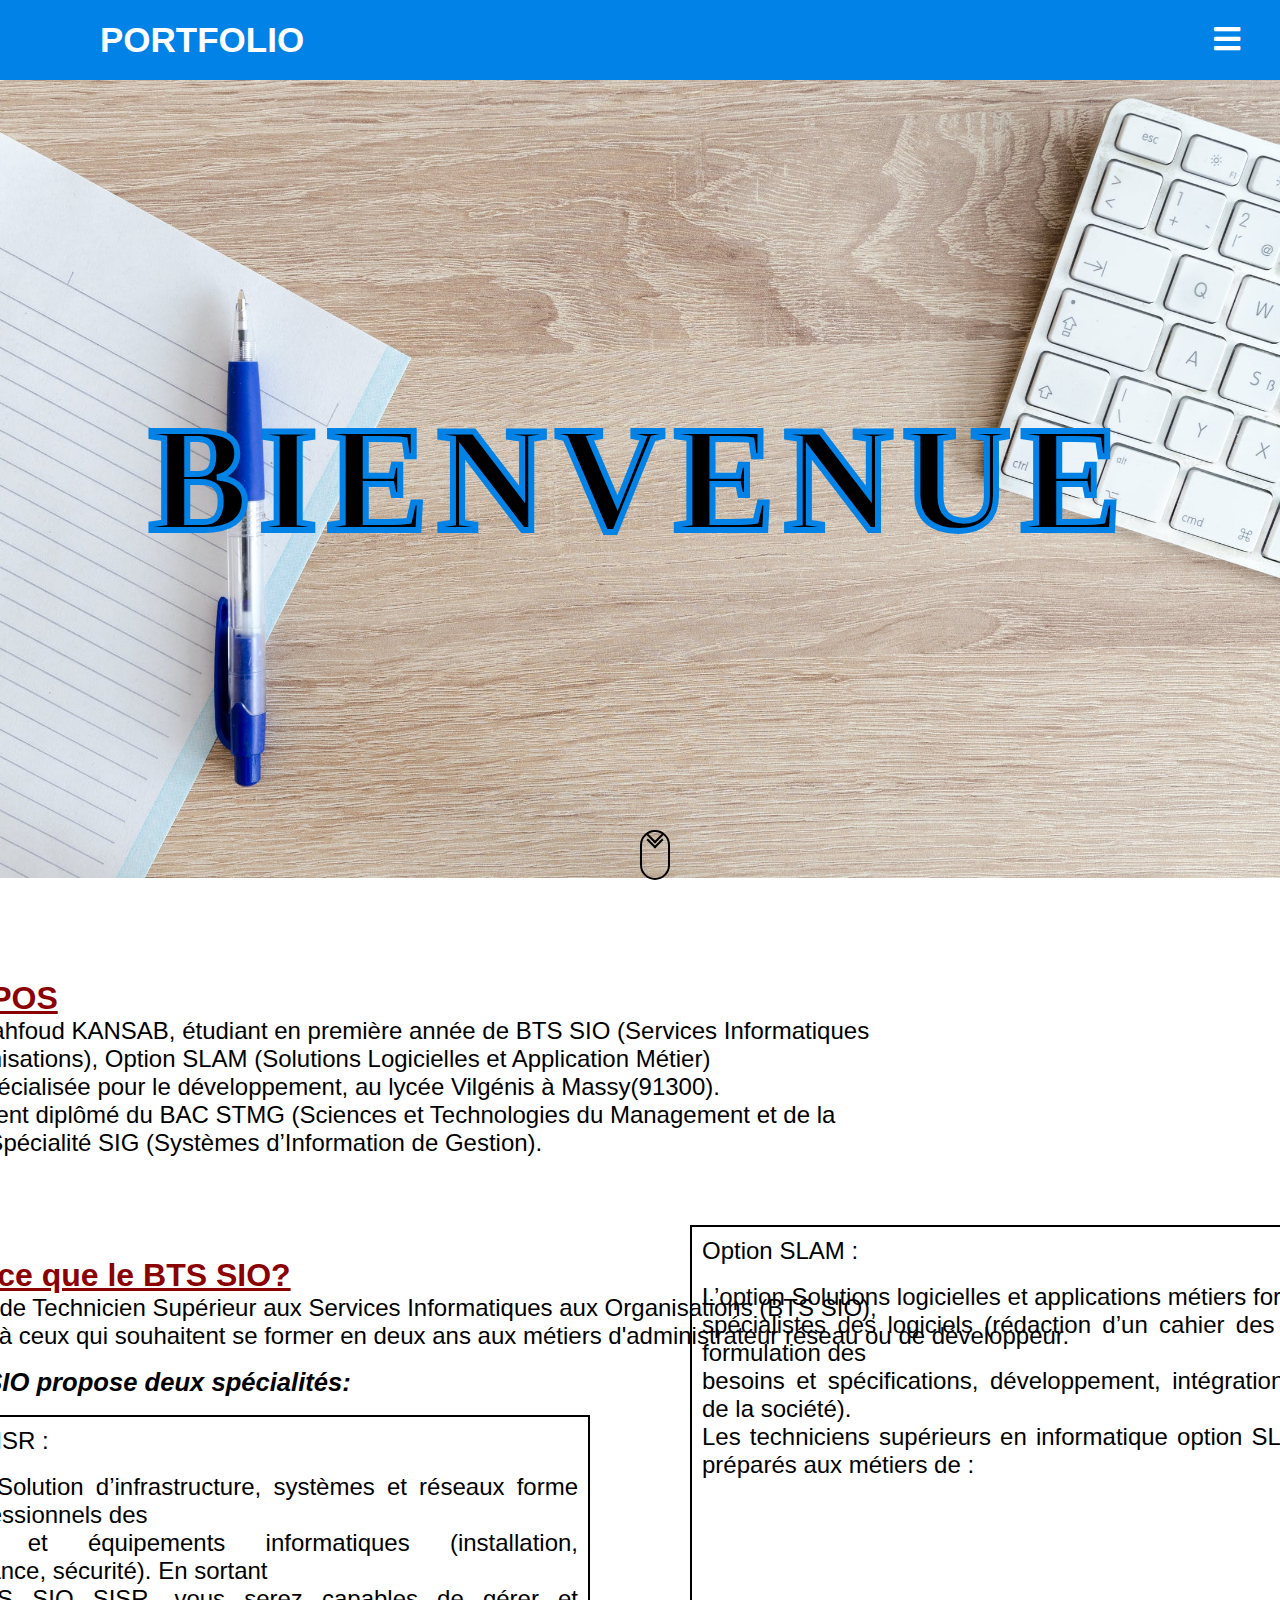
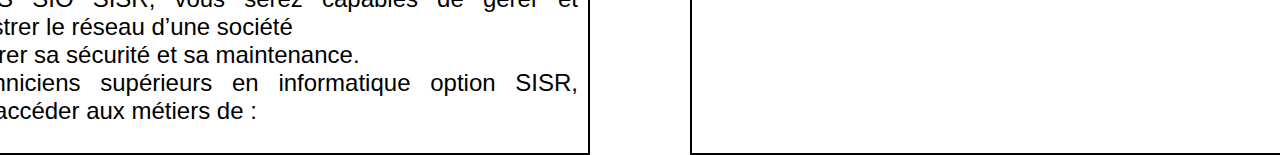
<file: index.html>
<!DOCTYPE html>
<html lang="en" dir="ltr">
  <head>
    <meta charset="utf-8">
    <title></title>
    <meta name="viewport" content="width=device-width, initial-scale=1.0">
    <link rel="stylesheet" href="style.css">
    <link rel="stylesheet" href="https://cdnjs.cloudflare.com/ajax/libs/font-awesome/5.15.3/css/all.min.css"/>
  </head>
  <body>
    <nav>
      <input type="checkbox" id="check">
      <label for="check" class="checkbtn">
        <i class="fas fa-bars"></i>
      </label>
      <label class="logo">PORTFOLIO</label>
      <ul>
        <li><a class="active" href="#"><i class="fa fa-home"></i>Accueil</a></li>
        <li><a href="ppe.html">PPE</a></li>
        <li><a href="https://mfd946.wordpress.com/" target="_blank">Site Wordpress</a></li>
        <li><a href="#">Veille</a></li>
        <li><a href="#">CV</a></li>
        <li><a href="#">Lettre de Motivation</a></li>
        <li><a href="#"><i class="fa fa-phone"></i>Contact</a></li>
      </ul>
    </nav>


 <div class="patterns">
  <svg width="100%" height="100%">
   
 <text x="50%" y="50%"  text-anchor="middle" >
   BIENVENUE
 </text>
 </svg>
</div>


<!--scroll bottom -->

<section id="sec-1">
  <div class="container">
    <a href="#sec-2">
      <div class="scroll-down"></div>
    </a>
  </div>
</section>
<section id="sec-2">
  <div class="container">
   
<div class="propos1">
  <p class="p1"><b><u>A PROPOS</u></b></p>
  <p class="p2">Je suis Mahfoud KANSAB, étudiant en première année de BTS SIO (Services Informatiques<br> aux Organisations), Option SLAM (Solutions Logicielles et Application Métier)<br>l'option spécialisée pour le développement, au lycée Vilgénis à Massy(91300).<br>

Actuellement diplômé du BAC STMG (Sciences et Technologies du Management et de la <br>Gestion) Spécialité SIG (Systèmes d’Information de Gestion).
  </p>
</div>

<div class="bts_sio">
  <p class="p1"><b><u>Qu'est ce que le BTS SIO?</u></b></p>
  <p class="p2">Le Brevet de Technicien Supérieur aux Services Informatiques aux Organisations (BTS SIO),<br> s'adresse à ceux qui souhaitent se former en deux ans aux métiers d'administrateur réseau ou de développeur.</p><br>

  <p class="bts_sio3"><i><b>Le BTS SIO propose deux spécialités:</b></i></p><br>

  <div class="sisr">
  <p class="p2">Option SISR :<br></p>
  <br><p class="p2">L’option Solution d’infrastructure, systèmes et réseaux forme des professionnels des<br>réseaux et équipements informatiques (installation, maintenance, sécurité). En sortant<br> d’un BTS SIO SISR, vous serez capables de gérer et d’administrer le réseau d’une société <br>et d’assurer sa sécurité et sa maintenance.<br>
Les techniciens supérieurs en informatique option SISR, peuvent accéder aux métiers de :</p><br>
<ul>
    <li class="p2">-Administrateur systèmes et réseaux</li>
    <li class="p2">-Informaticien support et déploiement</li>
    <li class="p2">-Pilote d’exploitation</li>
    <li class="p2">-Support systèmes et réseaux</li>
    <li class="p2">-Technicien d’infrastructure</li>
    <li class="p2">-Technicien de production</li>
    <li class="p2">-Technicien micro et réseaux</li>
</ul>
</div>
  <div class="slam">
    <p class="p2">Option SLAM :<br></p>
    <br><p class="p2">L’option Solutions logicielles et applications métiers forme des<br>spécialistes des logiciels (rédaction d’un cahier des charges, formulation des <br>besoins et spécifications, développement, intégration au sein de la société).<br>
Les techniciens supérieurs en informatique option SLAM, sont préparés aux métiers de :</p><br>

<ul>
    <li class="p2">-Développeur d’applications informatiques</li>
    <li class="p2">-Développeur informatique</li>
    <li class="p2">-Analyste d’applications ou d’études</li>
    <li class="p2">-Analyste programmeur</li>
    <li class="p2">-Programmeur analyste</li>
    <li class="p2">-Programmeur d’applications</li>
    <li class="p2">-Responsable des services applicatifs</li>
    <li class="p2">-Technicien d’études informatiques</li>
</ul>
</div>
</div>
</div>
</section>
  </body>
</html>
</file>
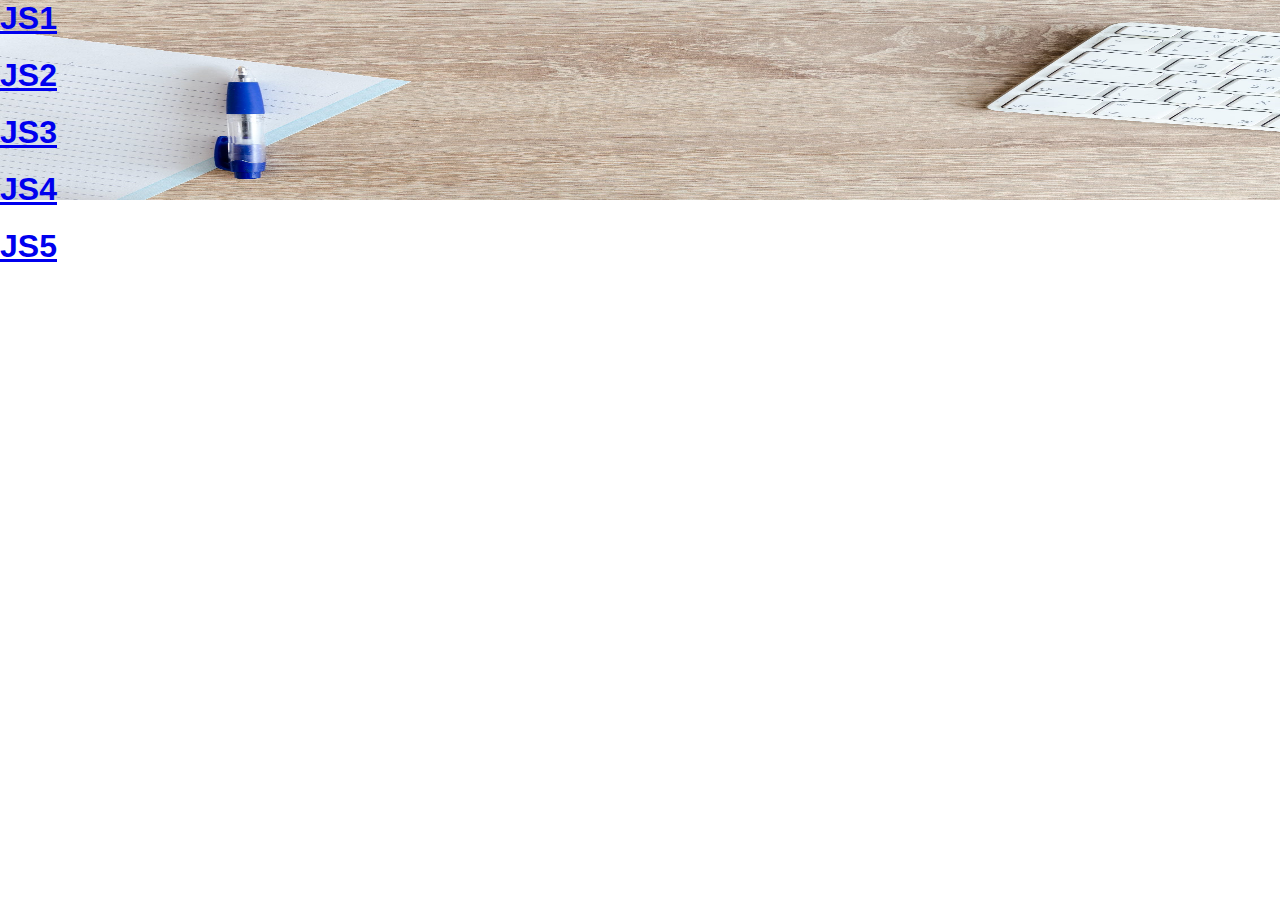
<file: javapartie1.html>
<!DOCTYPE html>
<html lang="en" dir="ltr">
  <head>
    <meta charset="utf-8">
    <title></title>
    <meta name="viewport" content="width=device-width, initial-scale=1.0">
    <link rel="stylesheet" href="ppe.css">
  </head>

<body>
  	
  			<ul>
				<li><a href="js1.html"><h1>JS1</h1></a></li>
				<li><a href="js2.html"><h1>JS2</h1></a></li>
				<li><a href="js3.html"><h1>JS3</h1></a></li>
				<li><a href="js4.html"><h1>JS4</h1></a></li>
				<li><a href="js5.html"><h1>JS5</h1></a></li>
			</ul>
</body>
</html>
</file>
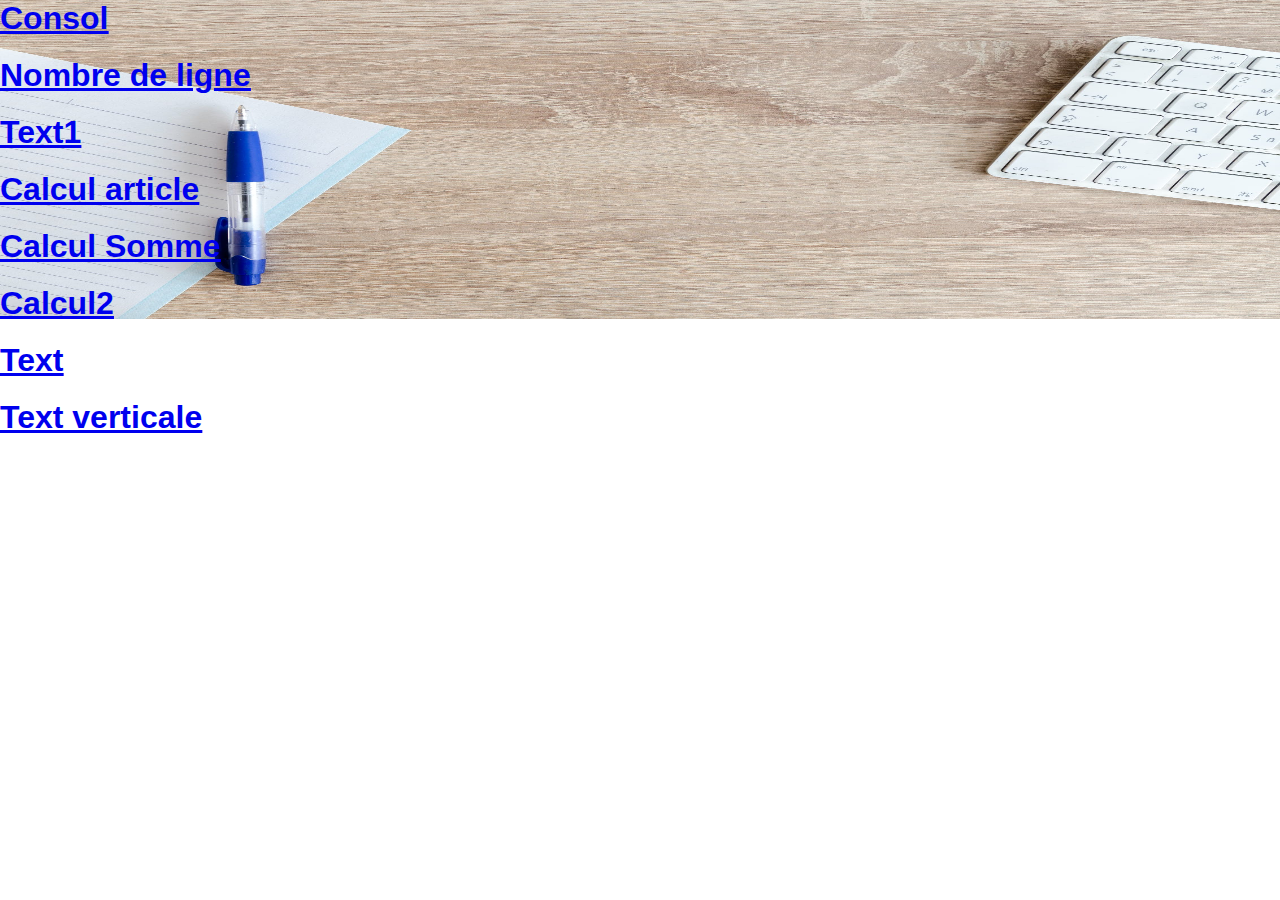
<file: javapartie2.html>
<!DOCTYPE html>
<html lang="en" dir="ltr">
  <head>
    <meta charset="utf-8">
    <title></title>
    <meta name="viewport" content="width=device-width, initial-scale=1.0">
    <link rel="stylesheet" href="ppe.css">
  </head>
<body>
            <ul>
                <li><a href="consol.html"><h1>Consol</h1></a></li>
				        <li><a href="tablejs.html"><h1>Nombre de ligne</h1></a></li>
				        <li><a href="exo3js.html"><h1>Text1</h1></a></li>
                <li><a href="exo.html"><h1>Calcul article</h1></a></li>
                <li><a href="inputjs.html"><h1>Calcul Somme</h1></a></li>
                <li><a href="calcul.html"><h1>Calcul2</h1></a></li>
                <li><a href="texte.html"><h1>Text</h1></a></li>
                <li><a href="verticale.html"><h1>Text verticale</h1></a></li>
            </ul>
</body>
</html>
</file>
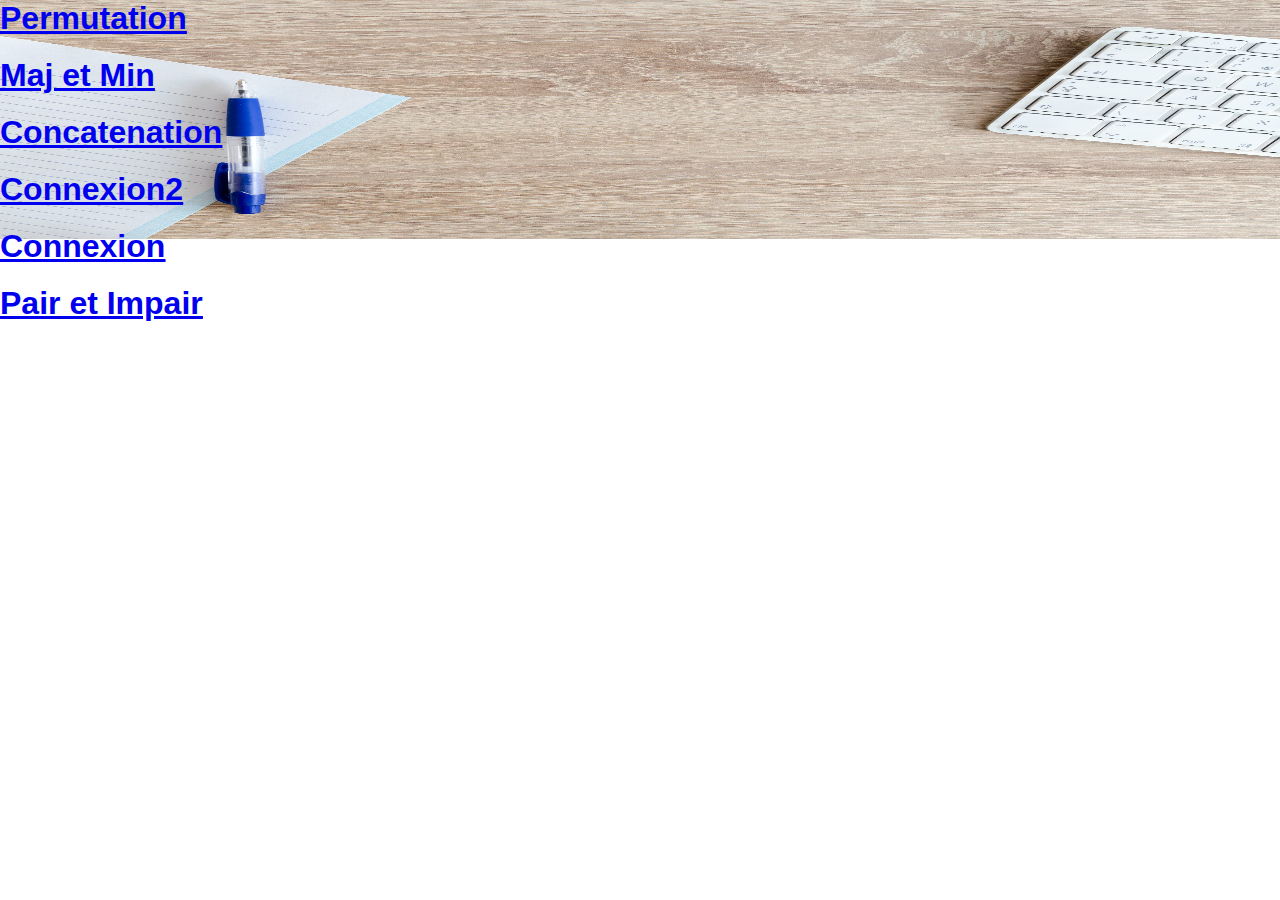
<file: javapartie3.html>
<!DOCTYPE html>
<html lang="en" dir="ltr">
  <head>
    <meta charset="utf-8">
    <title></title>
    <meta name="viewport" content="width=device-width, initial-scale=1.0">
    <link rel="stylesheet" href="ppe.css">
  </head>
<body>
        <ul>
            <li><a href="permutation.html"><h1>Permutation</h1></a></li>
            <li><a href="majmin.html"><h1>Maj et Min</h1></a></li>
            <li><a href="concatenation.html"><h1>Concatenation</h1></a></li>
            <li><a href="connexion2.html"><h1>Connexion2</h1></a></li>
            <li><a href="connexion1.html"><h1>Connexion</h1></a></li>
            <li><a href="pair_impair.html"><h1>Pair et Impair</h1></a></li>
      </ul>
       
</body>
</html>
</file>
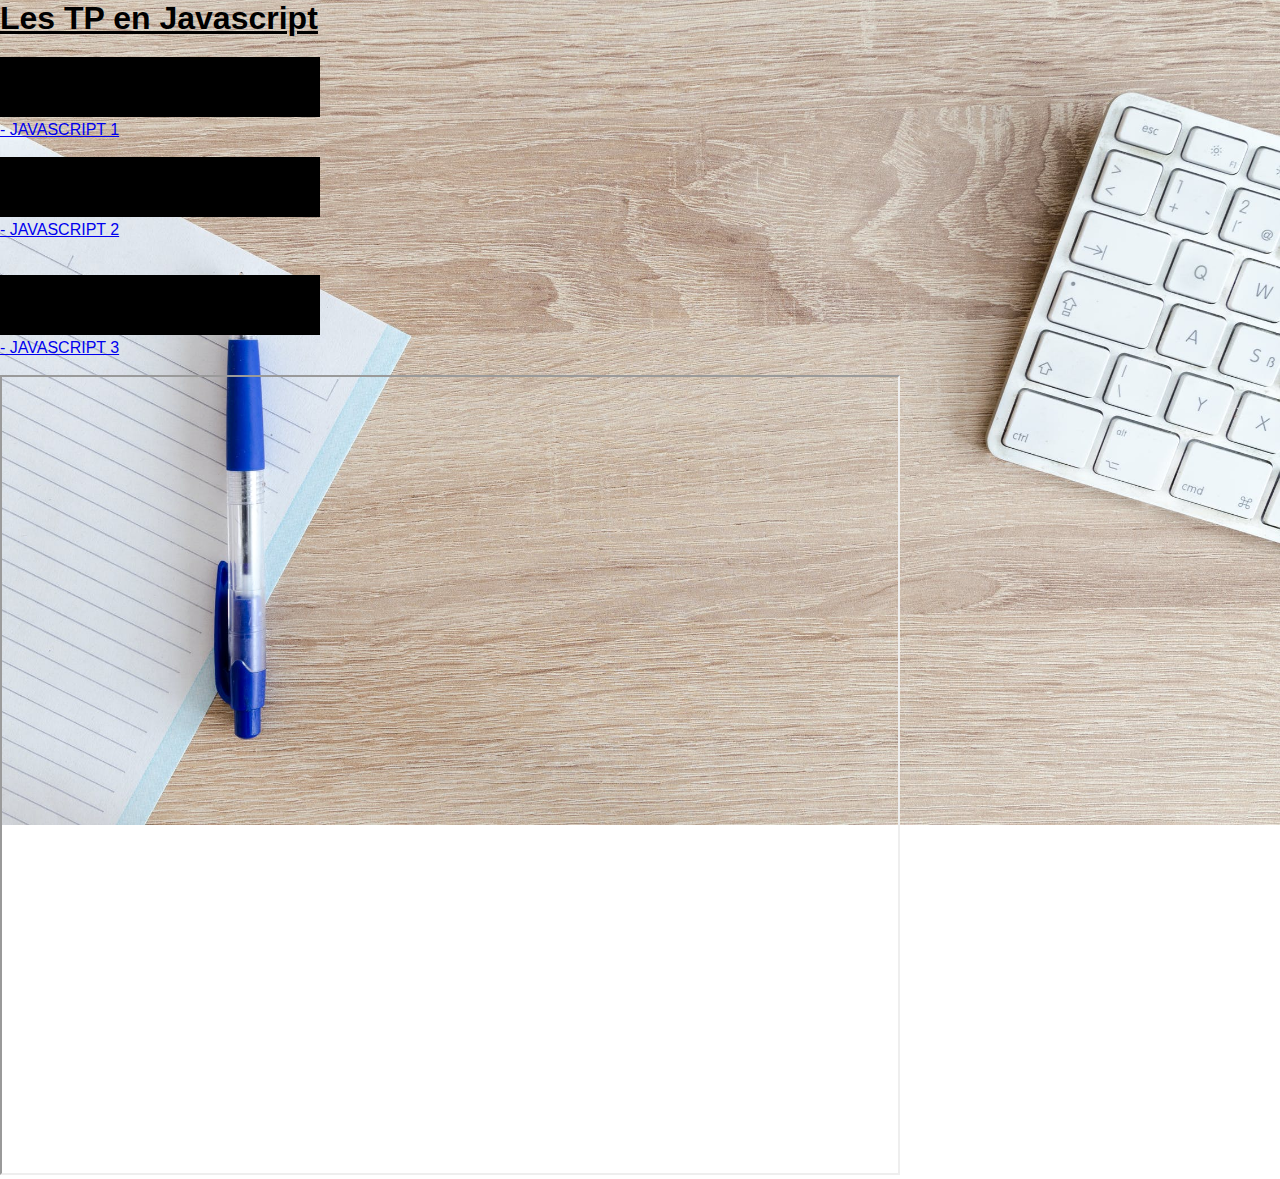
<file: ppe.html>
<!DOCTYPE html>
<html lang="en" dir="ltr">
  <head>
    <meta charset="utf-8">
    <title></title> 
    <link rel="stylesheet" href="https://maxcdn.bootstrapcdn.com/font-awesome/4.4.0/css/font-awesome.min.css">
    <meta name="viewport" content="width=device-width, initial-scale=1.0">
    <link rel="stylesheet" href="ppe.css">
  </head>
<body>

  <h1><u><b>Les TP en Javascript</b></u></h1>

<div class="border">
 <div class="svg-wrapper">
  <svg height="60" width="320">
    <rect class="shape" height="60" width="320" />
    <br><div class="text"><a href="javapartie1.html" target="f2">- JAVASCRIPT 1</a></div></br>
  </svg>
</div>


    <div class="svg-wrapper2">
      <svg height="60" width="320">
         <rect class="shape" height="60" width="320" />
    <br><div class="text2"><a href="javapartie2.html" target="f2">- JAVASCRIPT 2</a></div><br></br>
  </svg>
</div>

     <div class="svg-wrapper3">
      <svg height="60" width="320">
         <rect class="shape" height="60" width="320" />
    <br><div class="text3"><a href="javapartie3.html" target="f2">- JAVASCRIPT 3</a></div></br>
    
  </svg>

</div>
</div>


<span class="i1"><iframe  name="f2" width="900" height="800"></iframe></span>
</file>
<file: style.css>
*{
  padding: 0;
  margin: 0;
  text-decoration: none;
  list-style: none;
  box-sizing: border-box;
}
html {
  scroll-behavior: smooth;
}
body{
  font-family: montserrat;
  background-image: url(background.jpeg);
  background-size: 100% 50%;
  scroll-behavior: smooth;
  background-repeat: no-repeat;
  box-sizing: border-box;
  font-family: sans-serif;
}
nav{
  background: #0082e6;
  height: 80px;
  width: 100%;
}
label.logo{
  color: white;
  font-size: 35px;
  line-height: 80px;
  padding: 0 100px;
  font-weight: bold;
}
nav ul{
  float: right;
  margin-right: 20px;
}
nav ul li{
  display: inline-block;
  line-height: 80px;
  margin: 0 5px;
}
nav ul li a{
  color: white;
  font-size: 17px;
  padding: 7px 13px;
  border-radius: 3px;
  text-transform: uppercase;
}
a.active,a:hover{
  background: #1b9bff;
  transition: .5s;
}
.checkbtn{
  font-size: 30px;
  color: white;
  float: right;
  line-height: 80px;
  margin-right: 40px;
  cursor: pointer;
  display: none;
}
#check{
  display: none;
}
@media (max-width: 952px){
  label.logo{
    font-size: 30px;
    padding-left: 50px;
  }
  nav ul li a{
    font-size: 16px;
  }
}
@media (max-width: 1300px){
  .checkbtn{
    display: block;
  }
  ul{
    position: fixed;
    width: 100%;
    height: 100vh;
    background: #2c3e50;
    top: 80px;
    left: -100%;
    text-align: center;
    transition: all .5s;
  }
  nav ul li{
    display: block;
    margin: 50px 0;
    line-height: 30px;
  }
  nav ul li a{
    font-size: 20px;
  }
  a:hover,a.active{
    background: none;
    color: #0082e6;
  }
  #check:checked ~ ul{
    left: 0;
  }
}

.bts{

   color: white;
   text-align: center;
   font-size: 1.2em;
}

.patterns {
  height: 100vh;
}



svg text {
  font-family: Lora;
  letter-spacing: 10px;
  stroke: #0082e6;
  font-size: 150px;
  font-weight: 700;
  stroke-width: 6;
  animation: textAnimate 10s infinite alternate;
  
}

@keyframes textAnimate {
  0% {
    stroke-dasharray: 0 50%;
    stroke-dashoffset:  20%;
    fill:hsl(189, 68%, 75%,0%)

  }
  
  100% {
    stroke-dasharray: 50% 0;
    stroke-dashoffstet: -20%;
    fill: hsla(189, 68%, 75%,0%)
  } 
}

/*booton*/


section {
 
  width: 100%;
  display: flex;
  align-items: center;
  justify-content: center;
}

.scroll-down {
  height: 50px;
  width: 30px;
  border: 2px solid black;
  position: absolute;
  left: 50%;
  bottom: 20px;
  border-radius: 50px;
  cursor: pointer;
}
.scroll-down::before,
.scroll-down::after {
  content: "";
  position: absolute;
  top: 20%;
  left: 50%;
  height: 10px;
  width: 10px;
  transform: translate(-50%, -100%) rotate(45deg);
  border: 2px solid black;
  border-top: transparent;
  border-left: transparent;
  animation: scroll-down -10s ease-in-out infinite;
}
.scroll-down::before {
  top: 30%;
  animation-delay: 0.7s;
  /* animation: scroll-down 1s ease-in-out infinite; */
}






/*PARTIE PRESENTATION*/

.propos1{
  margin-bottom: 100px;
}
.p1{
  font-size: 2em;
  text-decoration: underline;
  color: darkred;
}
.p2{
  text-align: justify;
  font-size: 1.5em;
}

.bts_sio{
  margin-top: 20px;
}

.bts_sio3{
 font-size: 1.6em;
}

.sisr{
  border: 2px solid black;
  width: 700px;
  padding: 10px;
}

.slam{
  border: 2px solid black;
  width: 700px;
  height: 530px;
  margin-left: 800px;
  margin-top: -530px;
  padding: 10px;
}
</file>
<file: ppe.css>
*
{
	padding: 0;
	margin:  0;
	box-sizing: border-box;
}
body
{
	background-image: url(background.jpeg);
	background-size: 100% 70%;

	background-repeat: no-repeat;
	box-sizing: border-box;
	font-family: sans-serif;
}


.menu-bar
{
	background: rgb(0,100,0);
	text-align: center;
}
.menu-bar ul
{
	display: inline-flex;
	list-style: none;
	color: #fff;
}

.menu-bar ul li
{
	width: 120px;
	margin: 15px;
	padding: 15px;
}
.menu-bar ul li a
{
	text-decoration: none;
	color: #fff;
}

.active, .menu-bar ul li:hover
{
	background: #2bab0d;
	border-radius: 3px;
}
.menu-bar .fa
{
	margin-right: 8px;
}

.submenu
{
	display: none;
}
.menu-bar ul li:hover .submenu
{
	display: block;
	position: absolute;
	background: rgb(0,100,0);
	margin-top: 15px;
	margin-left: -15px;
}

.menu-bar ul li:hover .submenu ul
{
	display: block;
	margin: 10px;
}
.menu-bar ul li:hover .submenu ul li
{
	width: 150px;
	padding: 10px;
	border-bottom: 1px dotted #fff;
	background: transparent;
	border-radius: 0;
	text-align: left;
}
.menu-bar ul li:hover .submenu ul li:last-child
{
	border-bottom: none;
}
.menu-bar ul li:hover .submenu ul li a:hover
{
	color: #b2ff00;
}


h1{
	text-decoration: underline;
	padding-bottom: 20px;
}

p{
	font-size: 1.2em;
}

.bts
{
	margin-top: 100px;

}

.p1{
   padding-bottom: 100px;
}

.patterns {
  height: 100vh;
}



svg text {
  font-family: Lora;
  letter-spacing: 10px;
  stroke: green;
  font-size: 150px;
  font-weight: 700;
  stroke-width: 6;
 
  animation: textAnimate 10s infinite alternate;
  
}

@keyframes textAnimate {
  0% {
    stroke-dasharray: 0 50%;
    stroke-dashoffset:  20%;
    fill:hsl(189, 68%, 75%)

  }
  
  100% {
    stroke-dasharray: 50% 0;
    stroke-dashoffstet: -20%;
    fill: hsla(189, 68%, 75%,0%)
  }
  
}
</file>
